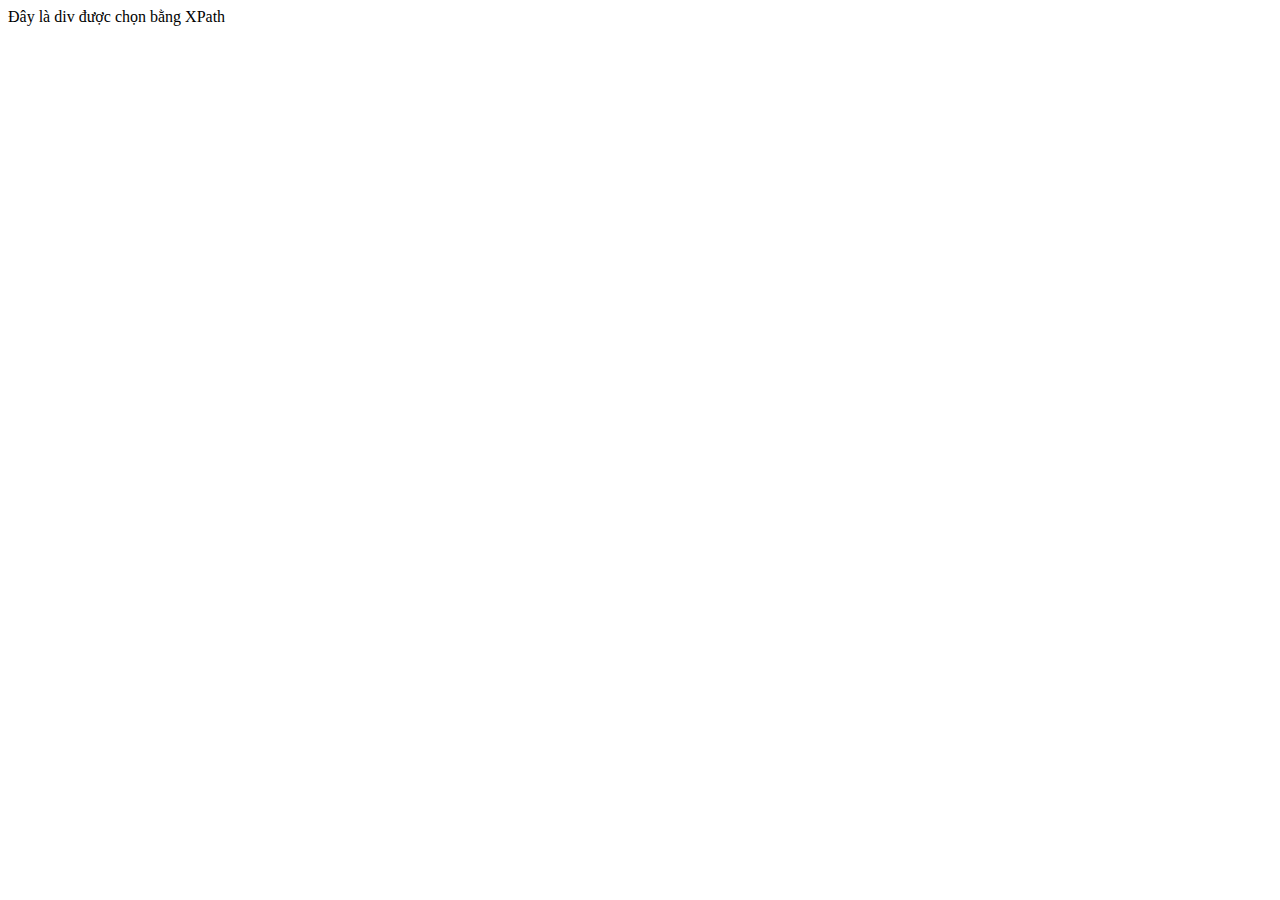
<file: xpath_example.html>
<!-- 
	•	document.evaluate() cho phép chạy một câu truy vấn XPath.
	•	xpath = "//div[@class='test-div']": Đây là biểu thức XPath để lấy <div> có thuộc tính class="test-div".
	•	XPathResult.FIRST_ORDERED_NODE_TYPE yêu cầu trả về node đầu tiên (nếu có). 
-->
<!DOCTYPE html>
<html>
  <head>
    <meta charset="UTF-8" />
    <title>Ví dụ XPath</title>
  </head>
  <body>
    <div class="test-div">
      Đây là div được chọn bằng XPath
    </div>

    <script>
      // Cú pháp JavaScript sử dụng XPath
      const xpath = "//div[@class='test-div']";
      const result = document.evaluate(
        xpath,              // Biểu thức XPath
        document,           // Context node (document hoặc 1 node cụ thể)
        null,               // Resolver cho namespace, thường để null
        XPathResult.FIRST_ORDERED_NODE_TYPE, // Kiểu kết quả muốn trả về
        null
      );

      // singleNodeValue lấy node đầu tiên tìm được
      const element = result.singleNodeValue;
      if (element) {
        console.log("Tìm thấy element:", element.innerText);
      } else {
        console.log("Không tìm thấy element phù hợp.");
      }
    </script>
  </body>
</html>
</file>
